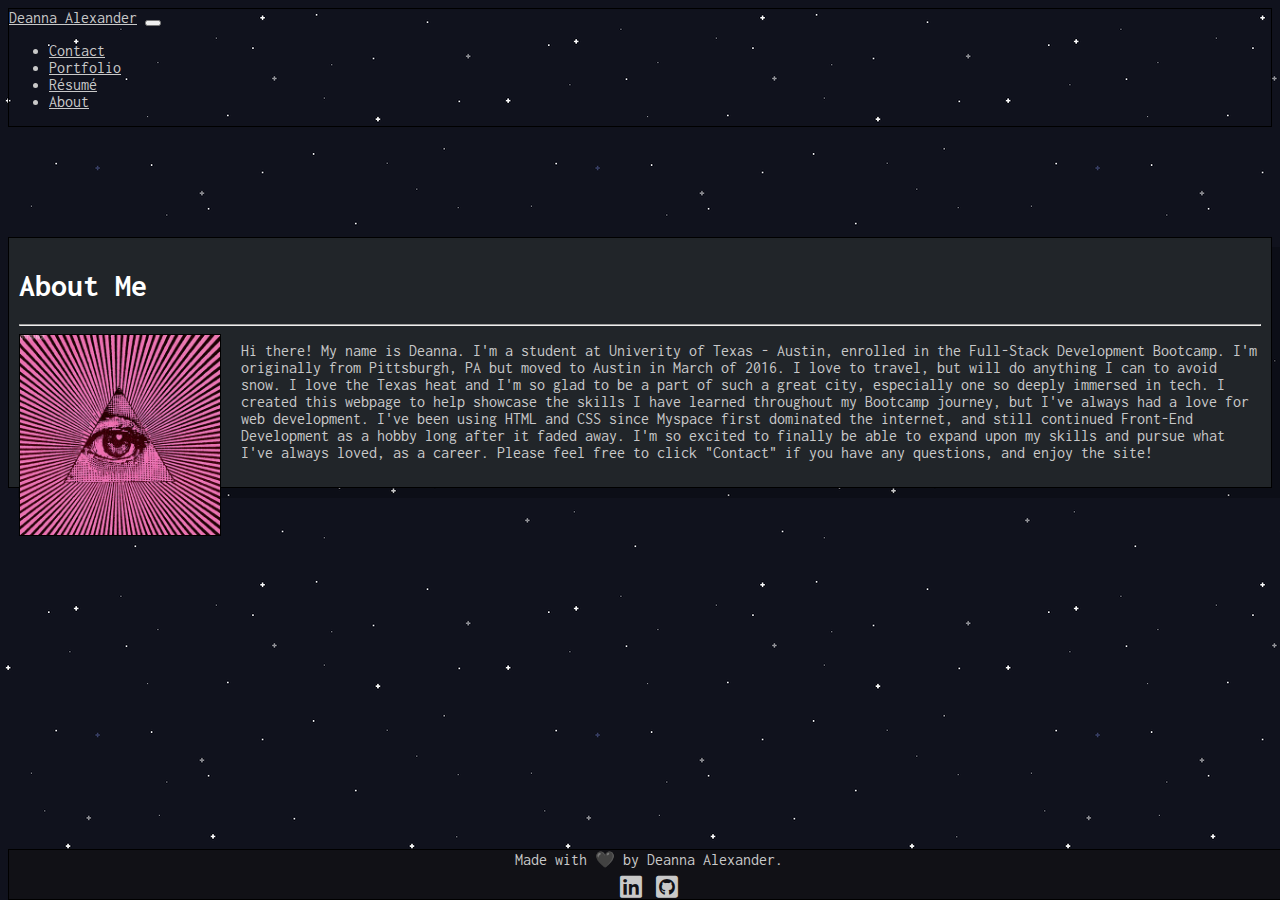
<file: index.html>
<!DOCTYPE html>
<html>
    <head>
        <title>Deanna's Rad Portfolio</title>
        <meta charset="UTF-8">
        <meta name="viewport" content="width=device-width, initial-scale=1, shrink-to-fit=no">

        <!-- bootstrap -->
        <link href="https://cdn.jsdelivr.net/npm/bootstrap@5.0.0-beta1/dist/css/bootstrap.min.css" rel="stylesheet" integrity="sha384-giJF6kkoqNQ00vy+HMDP7azOuL0xtbfIcaT9wjKHr8RbDVddVHyTfAAsrekwKmP1" crossorigin="anonymous">
        <script type="text/javascript" src="https://cdnjs.cloudflare.com/ajax/libs/jquery/3.1.1/jquery.min.js"></script>
        <script type="text/javascript" src="https://stackpath.bootstrapcdn.com/bootstrap/4.5.2/js/bootstrap.min.js"></script>

        <!-- font awesome -->
        <link href="https://cdnjs.cloudflare.com/ajax/libs/font-awesome/5.15.2/css/all.min.css" rel="stylesheet">

        <!-- favicons -->
        <link rel="icon" type="image/png" sizes="32x32" href="./assets/images/favicon-32x32.png">
        <link rel="icon" type="image/png" sizes="16x16" href="./assets/images/favicon-16x16.png"> 
        
        <!-- custom stylesheet (overwrites bootstrap in the cascade)-->
        <link href="./assets/css/style.css" rel="stylesheet">
        
        <!-- inconsolata google font-->
        <link rel="preconnect" href="https://fonts.gstatic.com">
        <link href="https://fonts.googleapis.com/css2?family=Inconsolata:wght@200;400&display=swap" rel="stylesheet">
    </head>

    <body>
      <!-- fixed navbar -->
      <header>
        <nav class="navbar navbar-expand-md navbar-dark fixed-top bg-dark">
          <div class="container-fluid">
            <!--nav bar title/name-->
            <a class="navbar-brand" href="https://xander-deanna.github.io/">Deanna Alexander</a>
            <!--nav button (for when collapsed)-->
            <button class="navbar-toggler" type="button" data-toggle="collapse" data-target="#navbarSupportedContent" aria-controls="navbarSupportedContent" aria-expanded="false" aria-label="Toggle navigation">
              <span class="navbar-toggler-icon"></span>
            </button>

            <!-- navbar items-->
            <div class="collapse navbar-collapse justify-content-end" id="navbarSupportedContent">
              <ul class="navbar-nav mr-auto mb-2 mb-md-0">
                <li class="nav-item">
                  <a class="nav-link" href="mailto:xander.deanna@gmail.com">Contact</a>
                </li>
                <li class="nav-item">
                  <a class="nav-link" href="https://xander-deanna.github.io/portfolio">Portfolio</a>
                </li>
                <li class="nav-item">
                  <a class="nav-link" href="./assets/Resume.pdf" download="Resume">Résumé</a>
                </li>
                <li class="nav-item">
                  <a class="nav-link" aria-current="page" href="https://xander-deanna.github.io/">About</a>
                </li>
              </ul>
            </div>
          </div>
        </nav>
      </header>

      <!--flexbox/main content-->
      <div class="container">
        <div class="row main-div-margin">
          <!-- about me box-->
          <div class="col-md-8 main-content-box">
            <h1>About Me</h1>
            <hr>
            <img src="./assets/images/about-me-photo.gif" class=about-me-photo alt="Illuminauti confirmed">
            <p>Hi there! My name is Deanna. I'm a student at Univerity of Texas - Austin, enrolled in the Full-Stack Development Bootcamp. I'm originally from Pittsburgh, PA but moved to Austin in March of 2016. I love to travel, but will do anything I can to avoid snow. I love the Texas heat and I'm so glad to be a part of such a great city, especially one so deeply immersed in tech. I created this webpage to help showcase the skills I have learned throughout my Bootcamp journey, but I've always had a love for web development. I've been using HTML and CSS since Myspace first dominated the internet, and still continued Front-End Development as a hobby long after it faded away. I'm so excited to finally be able to expand upon my skills and pursue what I've always loved, as a career. Please feel free to click "Contact" if you have any questions, and enjoy the site!</p>
          </div>
          <!--empty column-->
          <div class="col-md-4"></div>
        </div>
      </div>

      <!-- footer-->
      <footer class="footer mt-auto py-3 bg-dark">
        <div class="container">
          <span>Made with 🖤 by Deanna Alexander.</span>
          <br>
          <span>
            <a id="linkedin" href="https://www.linkedin.com/in/xander-deanna/"><i class="footer-icons fab fa-linkedin"></i></a>
            <a id="github"href="https://github.com/xander-deanna"><i class="footer-icons fab fa-github-square"></i></a>
          </span>
        </div>
      </footer>
    </body>
  </html>
</file>
<file: assets/css/style.css>
/* Resetting font for entire page */
* {
    font-family: 'Inconsolata', monospace; 
    color: #c9c9c9;}

/* setting header text back to white */
h1 {
    color: #ffffff;}

/* background image */
body {
    background-image: url('../images/backgroundimage.gif'); 
    background-repeat:repeat;}

/* navbar attributes for all pages*/
.navbar {
    border: 1px solid #000000;}

/* main content box attributes for all pages */
.main-div-margin {
    margin: 110px 0px 110px 0px;}
.main-content-box {
    padding: 10px; 
    background-color: #212529; 
    box-shadow: 10px 10px #00000033;  
    border: 1px solid #000000;}

/* about me photo */
.about-me-photo {
    width: 200px; 
    border: 1px solid #000000; 
    margin: 0px 20px 10px 0px; 
    float: left;}

/* portfolio photos*/
.portfolio-col {
    text-align: center;
}
.portfolio-photos {
    width: 240px; 
    border: 1px solid #000000; 
    margin: 20px 20px 20px 20px;
    display:inline-block;
}
.portfolio-col {
    margin: 0px 5px 0px 0px ;
}

/* contact icon and portfolio icon */
.contact-icon, .portfolio-icon{
    font-size: 35px;
    margin: 0px 10px 0px 5px;
}

/* footer attributes for all pages */
footer {
    color: #ffffff8c; 
    background-color: #111116; 
    position: fixed;
    bottom: 0; 
    width: 100%; 
    text-align: center; 
    border: 1px solid #000000;
}
.footer-icons {
    font-size: 25px;
    margin: 5px 3px 0px 3px; 
}
</file>
